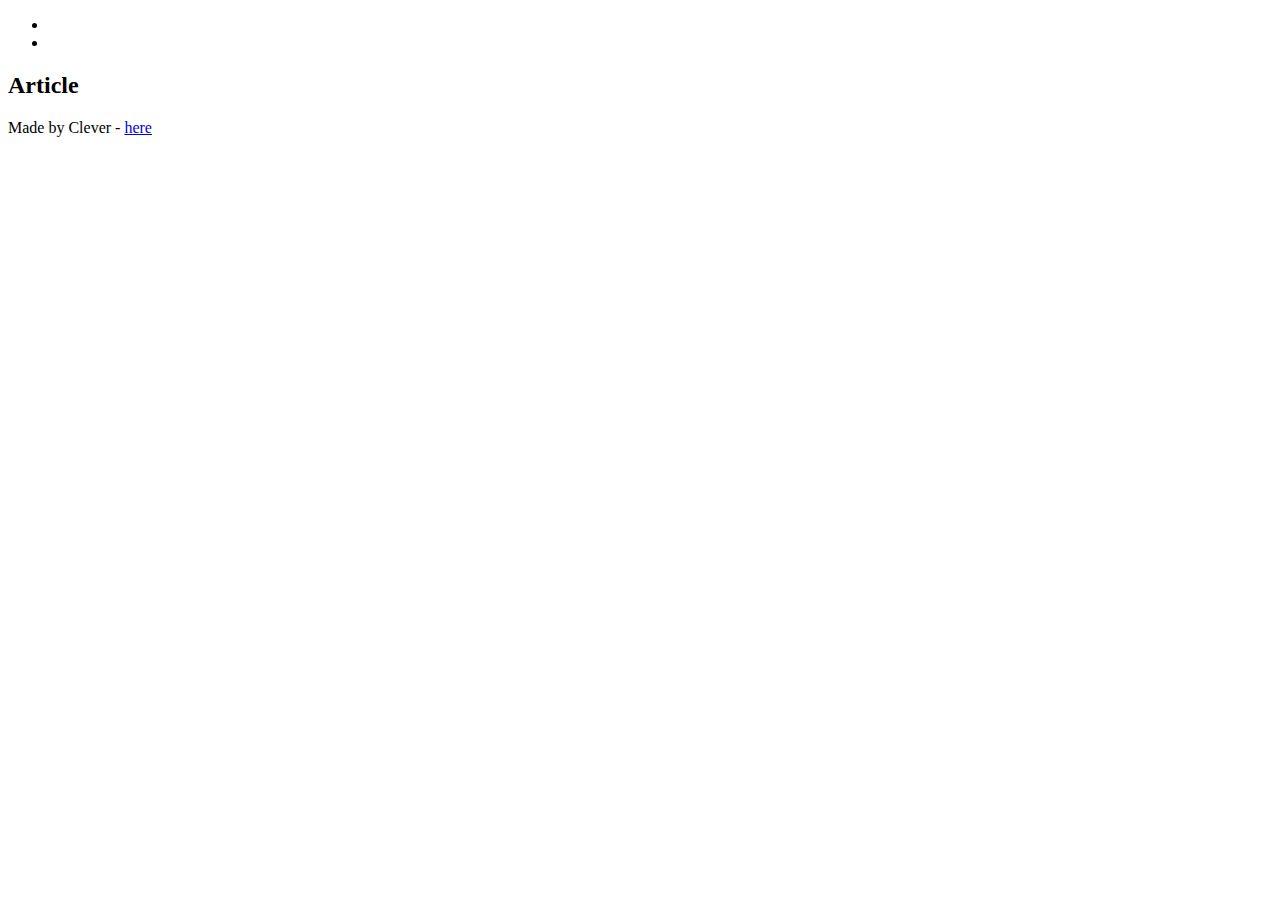
<file: css_basic/tweets.html>
<!DOCTYPE html>
<html lang="en">
<head>
    <meta charset="UTF-8">
    <title>Document</title>
</head>
<body>
    <header>

     <ul>
        <li><a href="index.html"></a></li>
       
        <li>
            <a href="index.html"></a></li>
     </ul>   
    </header>
    <main>
        <article>
            <h2>Article</h2>
        </article>
        <aside></aside>
    </main>
    <footer>
        <p>Made by Clever - <a href="https://learn.shayhowe.com/html-css/" target="_blank">here</a></p>
    </footer>
    <a href="https://help.twitter.com/en/using-twitter/how-to-embed-a-tweet"></a>
    <a href="index.html"></a>
</body>
</html>
</file>
